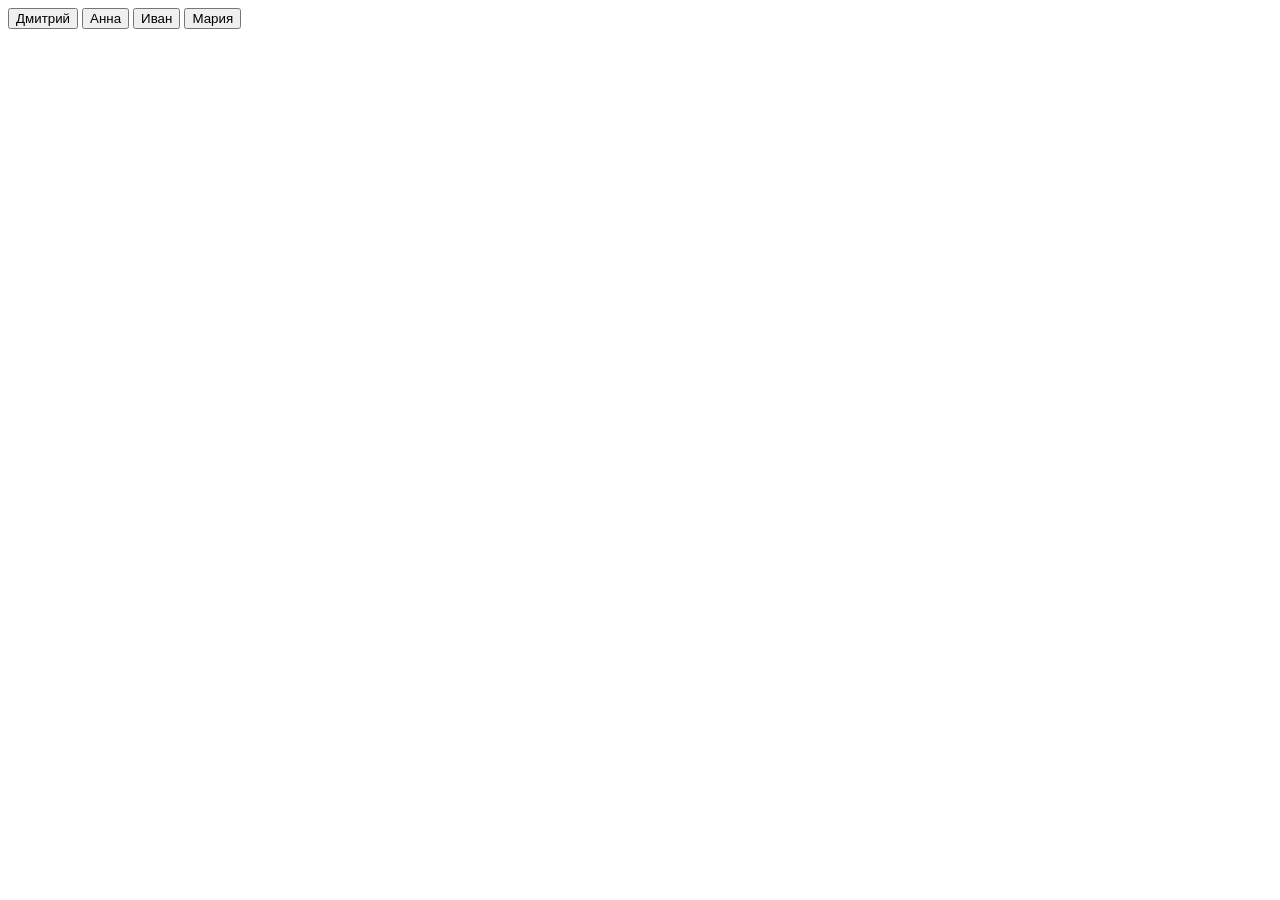
<file: data.html>
<!DOCTYPE html>
<html lang="en">
<head>
    <meta charset="UTF-8">
    <meta name="viewport" content="width=device-width, initial-scale=1.0">
    <title>Document</title>
</head>
<body>
    <!-- <div class="product" data-name="laptop" data-price="50000">
        <h3>Laptop</h3>
        <button class="product-button">Показать информацию</button>
    </div>
    <div class="product" data-name="Phone" data-price="20000">
        <h3>Phone</h3>
        <button class="product-button">Показать информацию</button>
    </div>
    </div> -->
    <div class="users">

  <button class="user" data-id="101">Дмитрий</button>

  <button class="user" data-id="102">Анна</button>

  <button class="user" data-id="103">Иван</button>

  <button class="user" data-id="104">Мария</button>

</div>

<p class="result"></p>
    <script src="data.js"></script>
</body>
</html>
</file>
